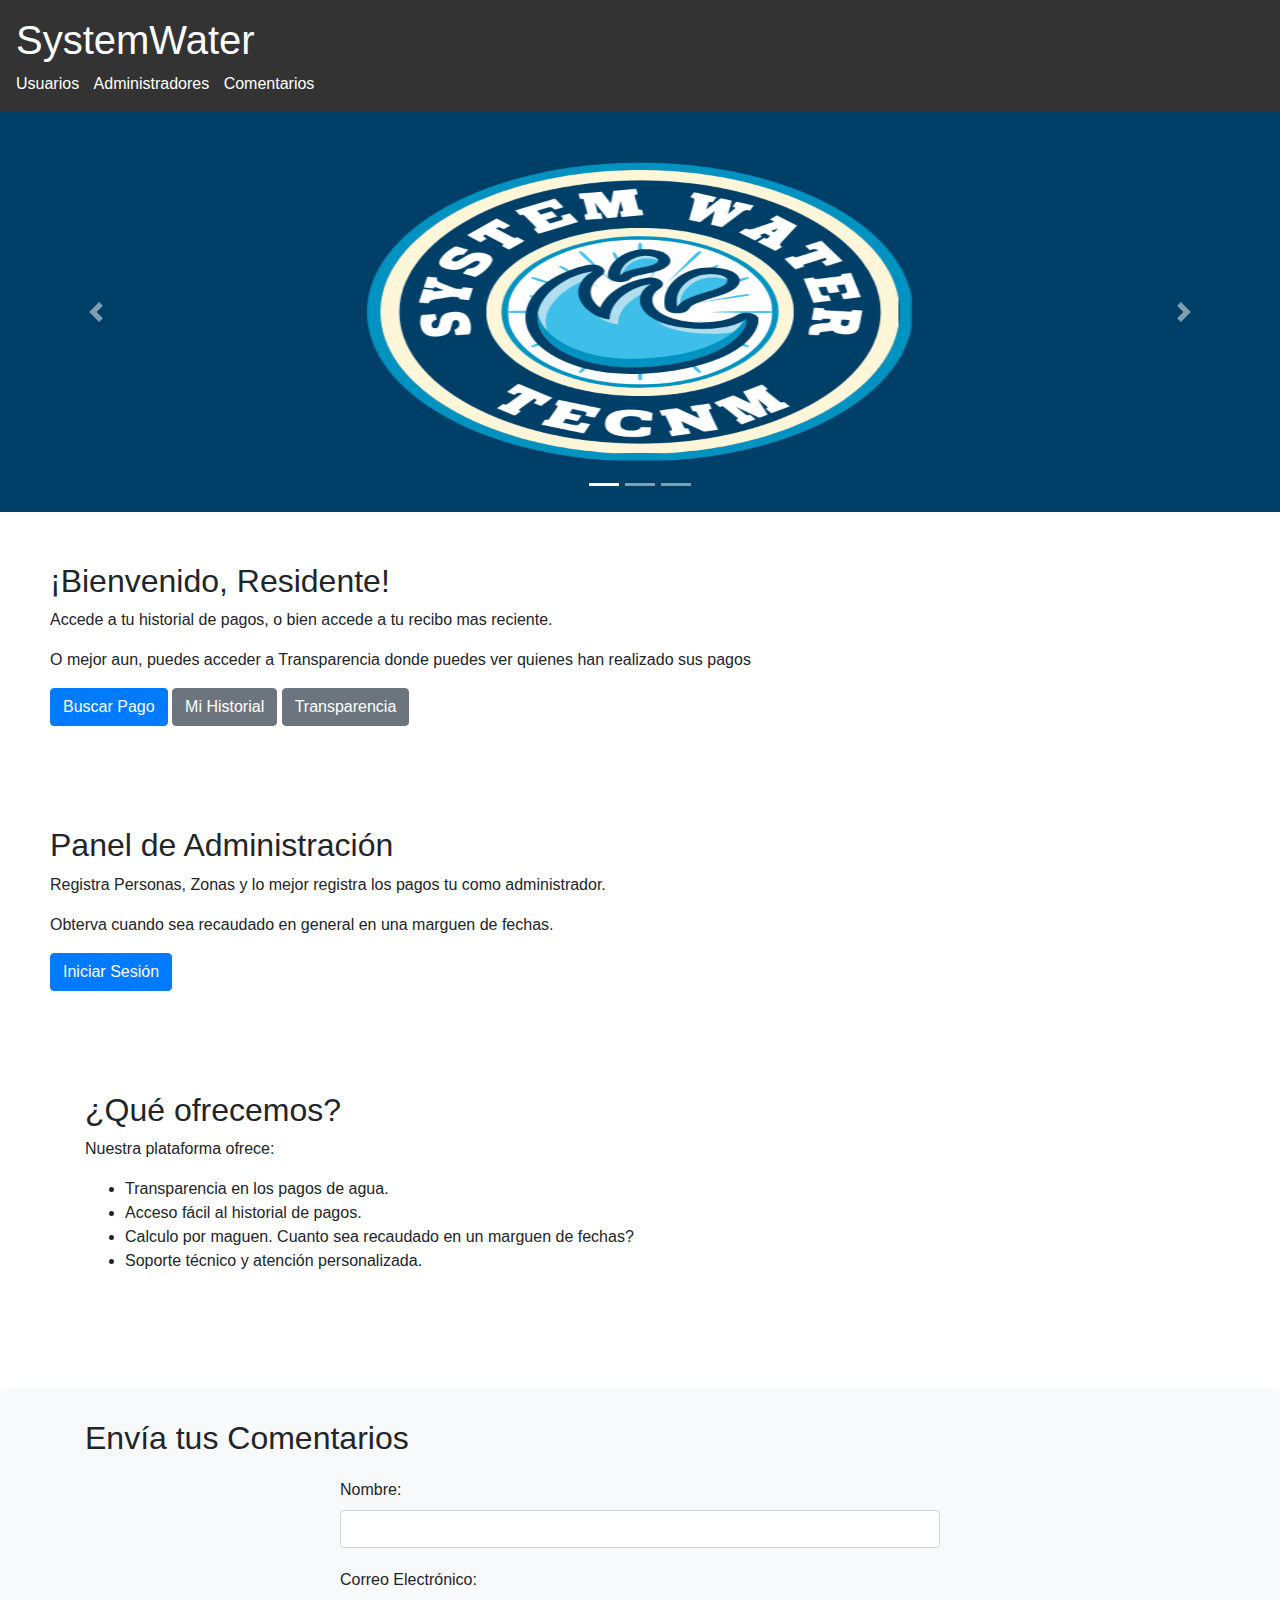
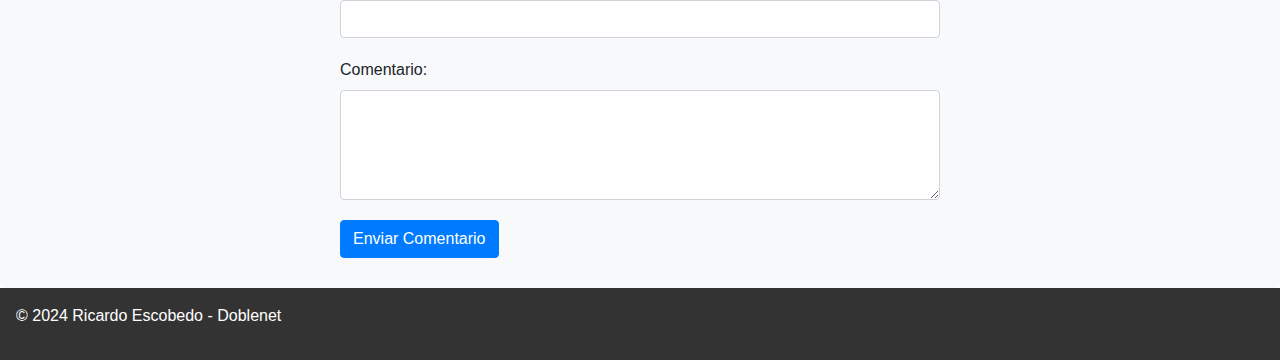
<file: index.html>
<!DOCTYPE html>
<html lang="es">
<head>
<meta charset="UTF-8">
<meta name="viewport" content="width=device-width, initial-scale=1.0">
<title>SystemWater</title>
<link rel="stylesheet" href="https://stackpath.bootstrapcdn.com/bootstrap/4.5.2/css/bootstrap.min.css">
<link rel="stylesheet" href="styles.css">
<style>
    /* Estilos específicos para la sección de comentarios */
    #comentarios {
        background-color: #f8f9fa;
        padding: 30px;
        margin-top: 50px;
        border-radius: 5px;
    }

    #comentarios h2 {
        margin-bottom: 20px;
    }

    #comentarios form {
        max-width: 600px;
        margin: 0 auto;
    }

    #comentarios .form-group {
        margin-bottom: 20px;
    }

    #comentarios textarea {
        resize: vertical;
    }
</style>
</head>
<body>

<header>
    <h1>SystemWater</h1>
    <nav>
        <ul>
            <li><a href="#usuarios">Usuarios</a></li>
            <li><a href="#administradores">Administradores</a></li>
            <li><a href="#comentarios">Comentarios</a></li>

        </ul>
    </nav>
</header>

<!-- Carrusel de Imágenes -->
<div id="carouselExampleIndicators" class="carousel slide" data-ride="carousel">
  <ol class="carousel-indicators">
    <li data-target="#carouselExampleIndicators" data-slide-to="0" class="active"></li>
    <li data-target="#carouselExampleIndicators" data-slide-to="1"></li>
    <li data-target="#carouselExampleIndicators" data-slide-to="2"></li>
  </ol>
  <div class="carousel-inner">
    <div class="carousel-item active">
      <img src="/img/1.png" class="d-block w-100" alt="Imagen 1">
    </div>
    <div class="carousel-item">
      <img src="/img/2.png" class="d-block w-100" alt="Imagen 2">
    </div>
    <div class="carousel-item">
      <img src="/img/3.png" class="d-block w-100" alt="Imagen 3">
    </div>

  </div>
  <a class="carousel-control-prev" href="#carouselExampleIndicators" role="button" data-slide="prev">
    <span class="carousel-control-prev-icon" aria-hidden="true"></span>
    <span class="sr-only">Anterior</span>
  </a>
  <a class="carousel-control-next" href="#carouselExampleIndicators" role="button" data-slide="next">
    <span class="carousel-control-next-icon" aria-hidden="true"></span>
    <span class="sr-only">Siguiente</span>
  </a>
</div>

<!-- Sección para Usuarios -->
<section id="usuarios">
    <h2>¡Bienvenido, Residente!</h2>
    <p>Accede a tu historial de pagos, o bien accede a tu recibo mas reciente.</p>
    <p>O mejor aun, puedes acceder a Transparencia donde puedes ver quienes han realizado sus pagos</p>
    <a href="usuario/login.html" class="btn btn-primary">Buscar Pago</a>
    <a href="usuario/registro.html" class="btn btn-secondary">Mi Historial</a>
    <a href="usuario/registro.html" class="btn btn-secondary">Transparencia</a>
</section>

<!-- Sección para Administradores -->
<section id="administradores">
    <h2>Panel de Administración</h2>
    <p>Registra Personas, Zonas y lo mejor registra los pagos tu como administrador.</p>
    <p>Obterva cuando sea recaudado en general en una marguen de fechas.</p>
    <a href="/login/index.html" class="btn btn-primary">Iniciar Sesión</a>
</section>

<!-- Información adicional -->
<section id="informacion">
    <div class="container">
        <h2>¿Qué ofrecemos?</h2>
        <p>Nuestra plataforma ofrece:</p>
        <ul>
            <li>Transparencia en los pagos de agua.</li>
            <li>Acceso fácil al historial de pagos.</li>
            <li>Calculo por maguen. Cuanto sea recaudado en un marguen de fechas?</li>
            <li>Soporte técnico y atención personalizada.</li>
        </ul>
    </div>
</section>
<!-- Sección de Comentarios -->
<section id="comentarios">
  <div class="container">
      <h2>Envía tus Comentarios</h2>
      <form id="commentForm" method="POST" action="comment.php">
          <div class="form-group">
              <label for="name">Nombre:</label>
              <input type="text" id="name" name="name" class="form-control" required>
          </div>
          <div class="form-group">
              <label for="email">Correo Electrónico:</label>
              <input type="email" id="email" name="email" class="form-control" required>
          </div>
          <div class="form-group">
              <label for="comment">Comentario:</label>
              <textarea id="comment" name="comment" class="form-control" rows="4" required></textarea>
          </div>
          <button type="submit" class="btn btn-primary">Enviar Comentario</button>
      </form>
  </div>
</section>
<!-- Pie de Página -->
<footer>
    <p>&copy; 2024 Ricardo Escobedo - Doblenet</p>
</footer>

<!-- Scripts de Bootstrap y jQuery -->
<script src="https://code.jquery.com/jquery-3.5.1.slim.min.js"></script>
<script src="https://cdn.jsdelivr.net/npm/@popperjs/core@2.5.2/dist/umd/popper.min.js"></script>
<script src="https://stackpath.bootstrapcdn.com/bootstrap/4.5.2/js/bootstrap.min.js"></script>

</body>
</html>
</file>
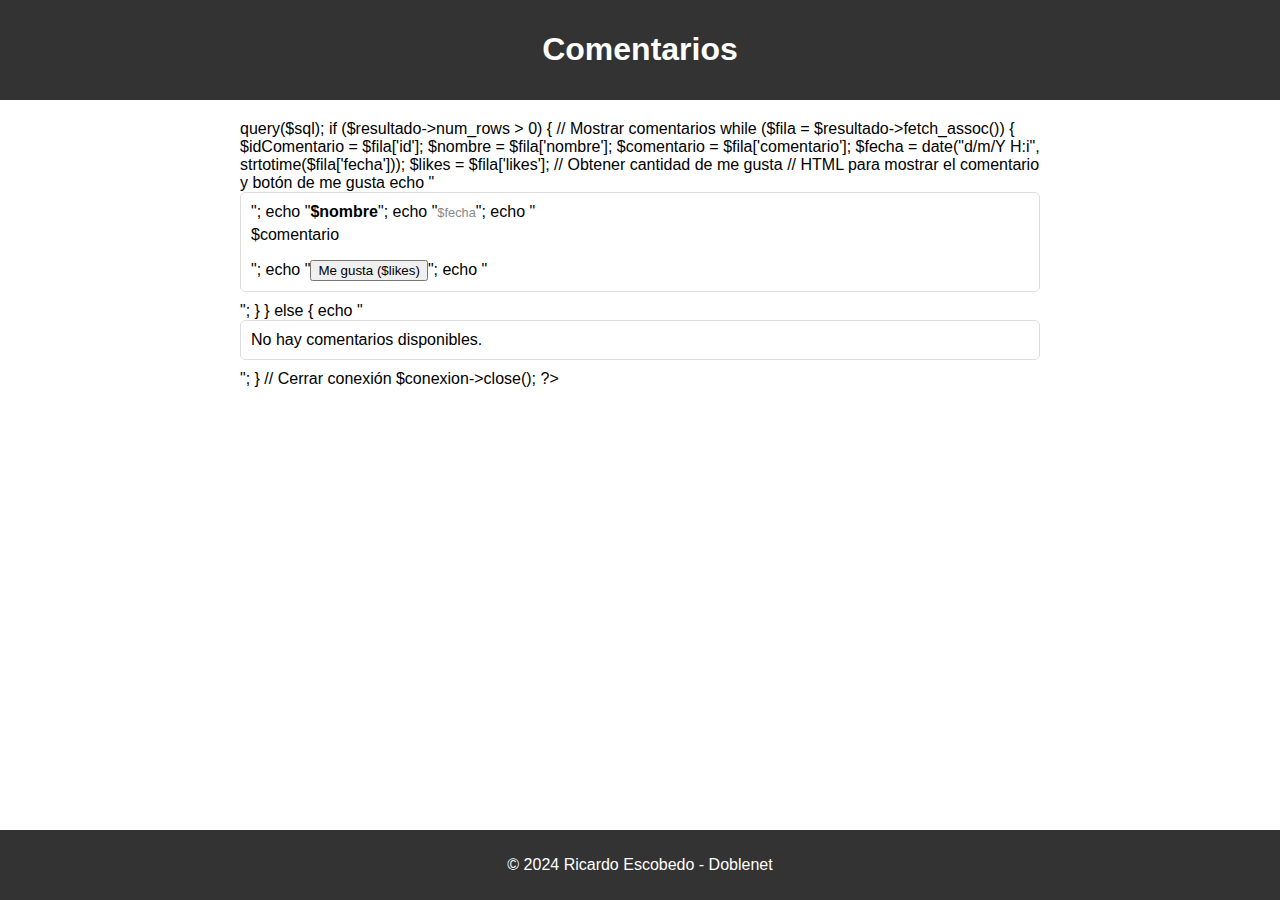
<file: comentarios/index.html>
<!DOCTYPE html>
<html lang="es">
<head>
<meta charset="UTF-8">
<meta name="viewport" content="width=device-width, initial-scale=1.0">
<title>Comentarios - Gestión de Pagos de Agua</title>
<link rel="stylesheet" href="styles.css">
</head>
<body>

<header>
    <h1>Comentarios</h1>
</header>

<div class="container">
    <div id="comentarios-lista"></div>
</div>

<footer>
    <p>&copy; 2024 Ricardo Escobedo - Doblenet</p>
</footer>

<!-- Script de JavaScript para cargar los comentarios -->
<script src="https://code.jquery.com/jquery-3.5.1.min.js"></script>
<script>
$(document).ready(function(){
    // Función para cargar los comentarios al cargar la página
    cargarComentarios();

    // Función para cargar los comentarios desde PHP
    function cargarComentarios() {
        $.ajax({
            url: 'cargar_comentarios.php',
            type: 'GET',
            success: function(response) {
                $('#comentarios-lista').html(response);
            }
        });
    }
});
</script>
<script src="https://code.jquery.com/jquery-3.5.1.min.js"></script>

</body>
</html>
</file>
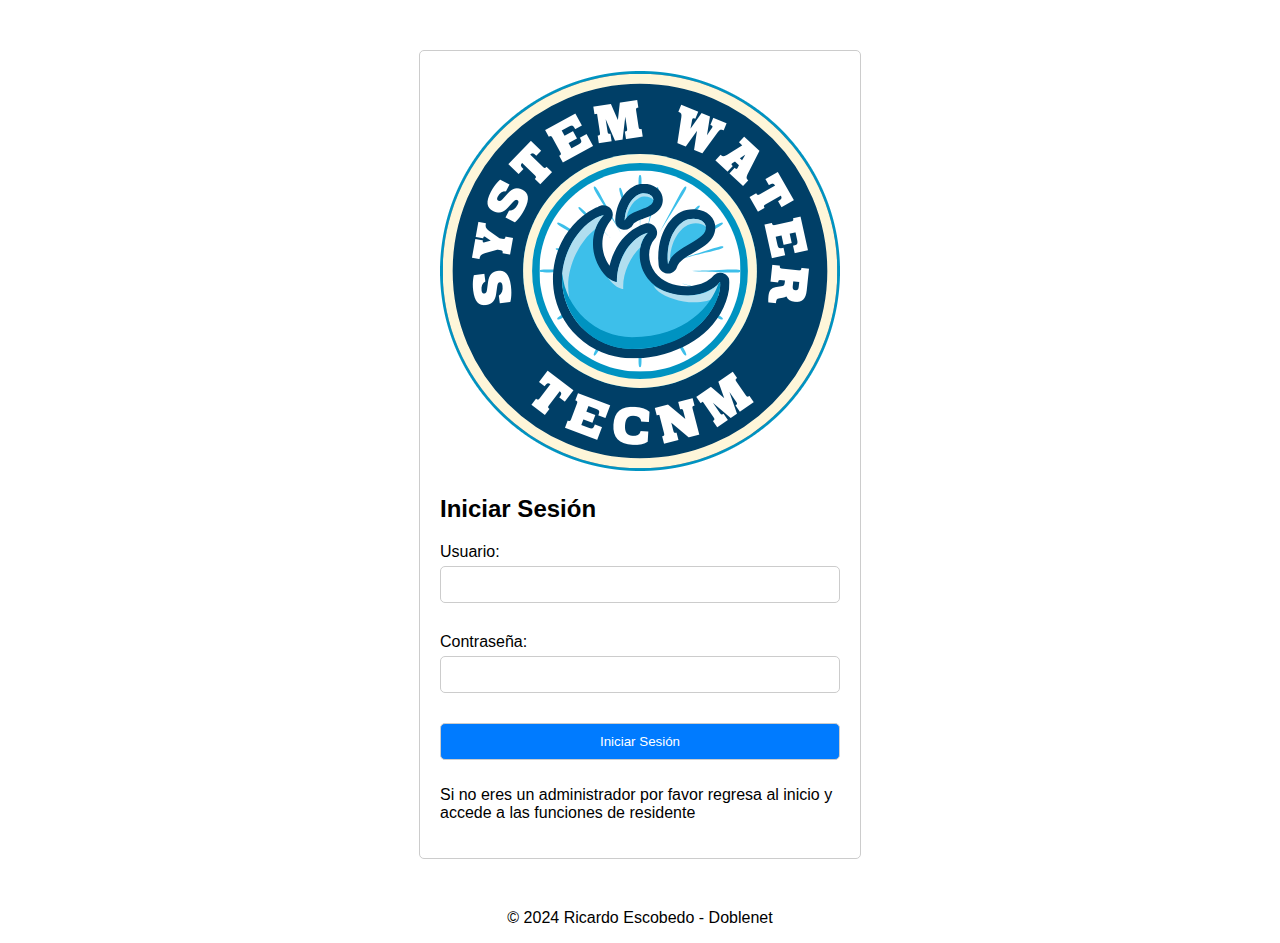
<file: login/index.html>
<!DOCTYPE html>
<html lang="es">
<head>
<meta charset="UTF-8">
<meta name="viewport" content="width=device-width, initial-scale=1.0">
<title>Iniciar Sesión</title>
<link rel="stylesheet" href="styles.css">
</head>
<body>

<div class="container">
    <div class="logo-container">
        <img src="/img/logo.png" alt="Logo" class="logo">
    </div>
    <form id="loginForm" method="POST" action="login.php">
        <h2>Iniciar Sesión</h2>
        <div class="form-group">
            <label for="username">Usuario:</label>
            <input type="text" id="username" name="username" required>
        </div>
        <div class="form-group">
            <label for="password">Contraseña:</label>
            <input type="password" id="password" name="password" required>
        </div>
        <button type="submit">Iniciar Sesión</button>
        <div id="message"></div>
        <p>Si no eres un administrador por favor regresa al inicio y accede a las funciones de residente</p>
    </form>
</div>

<footer>
    <p>&copy; 2024 Ricardo Escobedo - Doblenet</p>
</footer>

<script src="script.js"></script>
</body>
</html>
</file>
<file: styles.css>
/* styles.css */

/* Estilos generales */
body {
    font-family: Arial, sans-serif;
    margin: 0;
    padding: 0;
}

header, footer {
    background-color: #333;
    color: #fff;
    padding: 1em;
}

nav ul {
    list-style-type: none;
    margin: 0;
    padding: 0;
}

nav ul li {
    display: inline;
    margin-right: 10px;
}

a {
    color: #fff;
    text-decoration: none;
}

/* Estilos para secciones */
section {
    padding: 50px;
}

/* Estilos para botones */
.button {
    display: inline-block;
    padding: 10px 20px;
    background-color: #007bff;
    color: #fff;
    text-decoration: none;
    border-radius: 5px;
}

.button:hover {
    background-color: #0056b3;
}

/* Estilos para dispositivos móviles */
@media only screen and (max-width: 600px) {
    header {
        text-align: center;
    }
    nav {
        display: block;
        text-align: center;
    }
    nav ul li {
        display: block;
        margin-bottom: 10px;
    }
    section {
        padding: 30px;
    }
}
/* Agrega estos estilos al final de tu archivo styles.css o en un nuevo archivo CSS */

/* Estilo para las imágenes del carrusel */
.carousel-item img {
    max-height: 400px; /* Establece el máximo alto de las imágenes */
    width: auto; /* Permite que el ancho se ajuste automáticamente */
}
</file>
<file: comentarios/styles.css>
/* Estilos generales */
body {
    font-family: Arial, sans-serif;
    margin: 0;
    padding: 0;
}

.container {
    max-width: 800px;
    margin: 20px auto;
}

header, footer {
    background-color: #333;
    color: #fff;
    padding: 10px 0;
    text-align: center;
}

footer {
    position: fixed;
    bottom: 0;
    width: 100%;
}

/* Estilos para los comentarios */
.comentario {
    border: 1px solid #ddd;
    border-radius: 5px;
    margin-bottom: 10px;
    padding: 10px;
}

.comentario .nombre {
    font-weight: bold;
}

.comentario .fecha {
    font-size: 0.8em;
    color: #888;
}

.comentario .mensaje {
    margin-top: 5px;
}
</file>
<file: login/styles.css>
body {
    font-family: Arial, sans-serif;
}

.container {
    max-width: 400px;
    margin: 50px auto;
    padding: 20px;
    border: 1px solid #ccc;
    border-radius: 5px;
}

.logo-container {
    text-align: center;
    margin-bottom: 20px;
}

.logo {
    max-width: 100%;
    height: auto;
}

.form-group {
    margin-bottom: 20px;
}

label {
    display: block;
    margin-bottom: 5px;
}

input[type="text"],
input[type="password"],
button {
    width: 100%;
    padding: 10px;
    border-radius: 5px;
    border: 1px solid #ccc;
    box-sizing: border-box;
    margin-bottom: 10px;
}

button {
    background-color: #007bff;
    color: #fff;
    cursor: pointer;
}

button:hover {
    background-color: #0056b3;
}

footer {
    margin-top: 50px;
    text-align: center;
}
</file>
